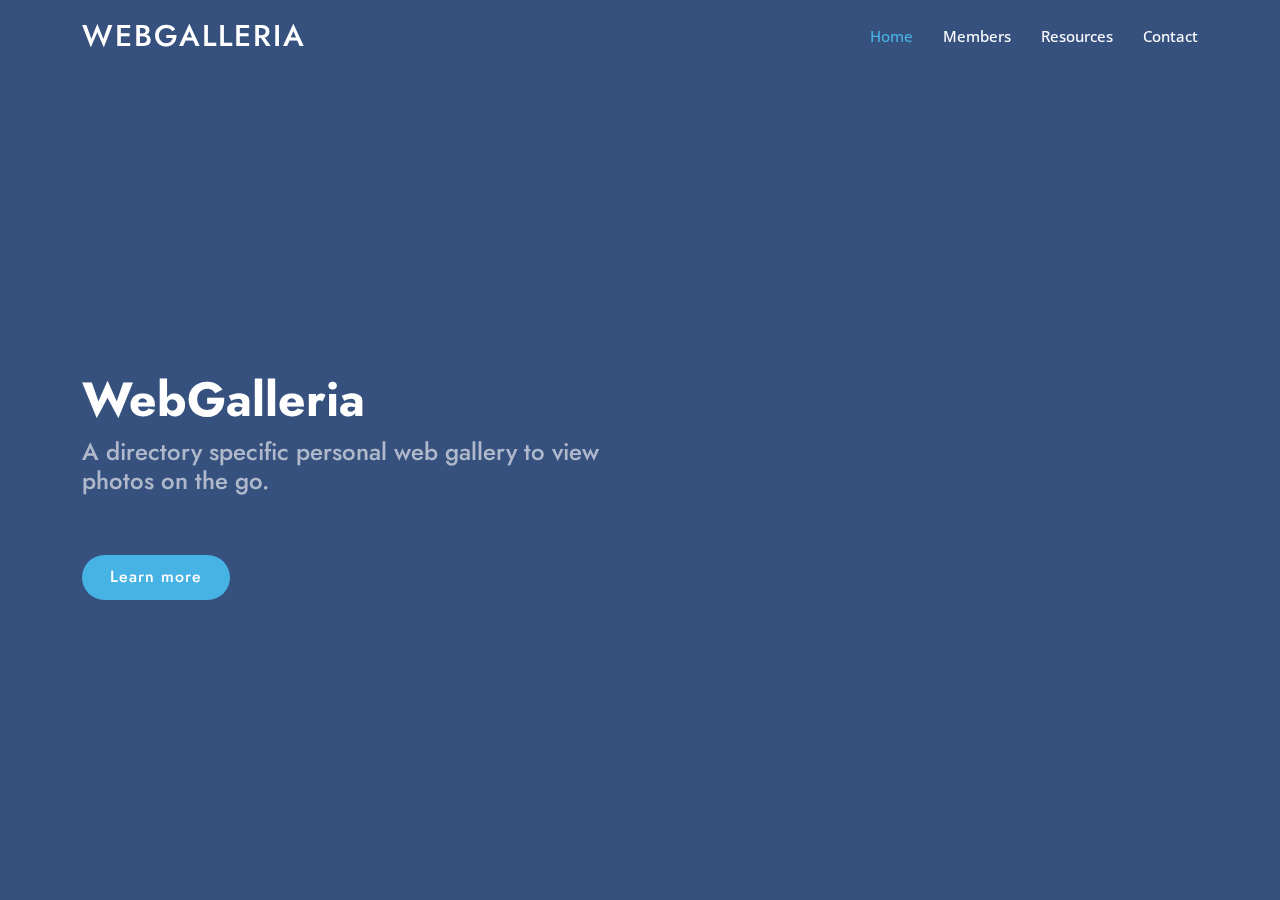
<file: index.html>
<!DOCTYPE html>
<html lang="en">

<head>
  <meta charset="utf-8">
  <meta content="width=device-width, initial-scale=1.0" name="viewport">

  <title>WebGalleriaProjectInfo</title>
  <meta content="" name="description">
  <meta content="" name="keywords">


  <!-- Google Fonts -->
  <link href="https://fonts.googleapis.com/css?family=Open+Sans:300,300i,400,400i,600,600i,700,700i|Jost:300,300i,400,400i,500,500i,600,600i,700,700i|Poppins:300,300i,400,400i,500,500i,600,600i,700,700i" rel="stylesheet">

  <!-- Vendor CSS Files -->
  <link href="assets/vendor/aos/aos.css" rel="stylesheet">
  <link href="assets/vendor/bootstrap/css/bootstrap.min.css" rel="stylesheet">
  <link href="assets/vendor/bootstrap-icons/bootstrap-icons.css" rel="stylesheet">
  <link href="assets/vendor/boxicons/css/boxicons.min.css" rel="stylesheet">
  <link href="assets/vendor/glightbox/css/glightbox.min.css" rel="stylesheet">
  <link href="assets/vendor/remixicon/remixicon.css" rel="stylesheet">
  <link href="assets/vendor/swiper/swiper-bundle.min.css" rel="stylesheet">

  <!-- Template Main CSS File -->
  <link href="assets/css/style.css" rel="stylesheet">

  <!-- =======================================================
  * Template Name: Arsha - v4.8.0
  * Template URL: https://bootstrapmade.com/arsha-free-bootstrap-html-template-corporate/
  * Author: BootstrapMade.com
  * License: https://bootstrapmade.com/license/
  ======================================================== -->
</head>

<body>

  <!-- ======= Header ======= -->
  <header id="header" class="fixed-top ">
    <div class="container d-flex align-items-center">

      <h1 class="logo me-auto"><a href="index.html">WebGalleria</a></h1>
      <!-- Uncomment below if you prefer to use an image logo -->
       <!-- <a href="index.html" class="logo me-auto"><img src="assets/img/logo.png" alt="" class="img-fluid"></a> -->

      <nav id="navbar" class="navbar">
        <ul>
          <li><a class="nav-link scrollto active" href="#hero">Home</a></li>
          <li><a class="nav-link scrollto" href="members.html">Members</a></li>
          <li><a class="nav-link scrollto" href="resources.html">Resources</a></li>
          <li><a class="nav-link scrollto" href="contact.html">Contact</a></li>
        </ul>
        <i class="bi bi-list mobile-nav-toggle"></i>
      </nav><!-- .navbar -->

    </div>
  </header><!-- End Header -->

  <!-- ======= Hero Section ======= -->
  <section id="hero" class="d-flex align-items-center">

    <div class="container">
      <div class="row">
        <div class="col-lg-6 d-flex flex-column justify-content-center pt-4 pt-lg-0 order-2 order-lg-1" data-aos="fade-up" data-aos-delay="200">
          <h1>WebGalleria</h1>
          <h2>A directory specific personal web gallery to view photos on the go.</h2>
          <div class="d-flex justify-content-center justify-content-lg-start">
            <a href="#about" class="btn-get-started scrollto">Learn more</a>
            <!-- <a href="https://www.youtube.com/watch?v=jDDaplaOz7Q" class="glightbox btn-watch-video"><i class="bi bi-play-circle"></i><span>Watch Video</span></a> -->
          </div>
        </div>
        <!-- <div class="col-lg-6 order-1 order-lg-2 hero-img" data-aos="zoom-in" data-aos-delay="200">
          <img src="assets/img/hero-img.png" class="img-fluid animated" alt="">
        </div> -->
      </div>
    </div>

  </section><!-- End Hero -->
  
<!-- 
  <div id="preloader"></div>
  <a href="#" class="back-to-top d-flex align-items-center justify-content-center"><i class="bi bi-arrow-up-short"></i></a>
 -->
  <!-- Vendor JS Files -->
  <script src="assets/vendor/aos/aos.js"></script>
  <script src="assets/vendor/bootstrap/js/bootstrap.bundle.min.js"></script>
  <script src="assets/vendor/glightbox/js/glightbox.min.js"></script>
  <script src="assets/vendor/isotope-layout/isotope.pkgd.min.js"></script>
  <script src="assets/vendor/swiper/swiper-bundle.min.js"></script>
  <script src="assets/vendor/waypoints/noframework.waypoints.js"></script>
  <script src="assets/vendor/php-email-form/validate.js"></script>

  <!-- Template Main JS File -->
  <script src="assets/js/main.js"></script>

</body>

</html>
</file>
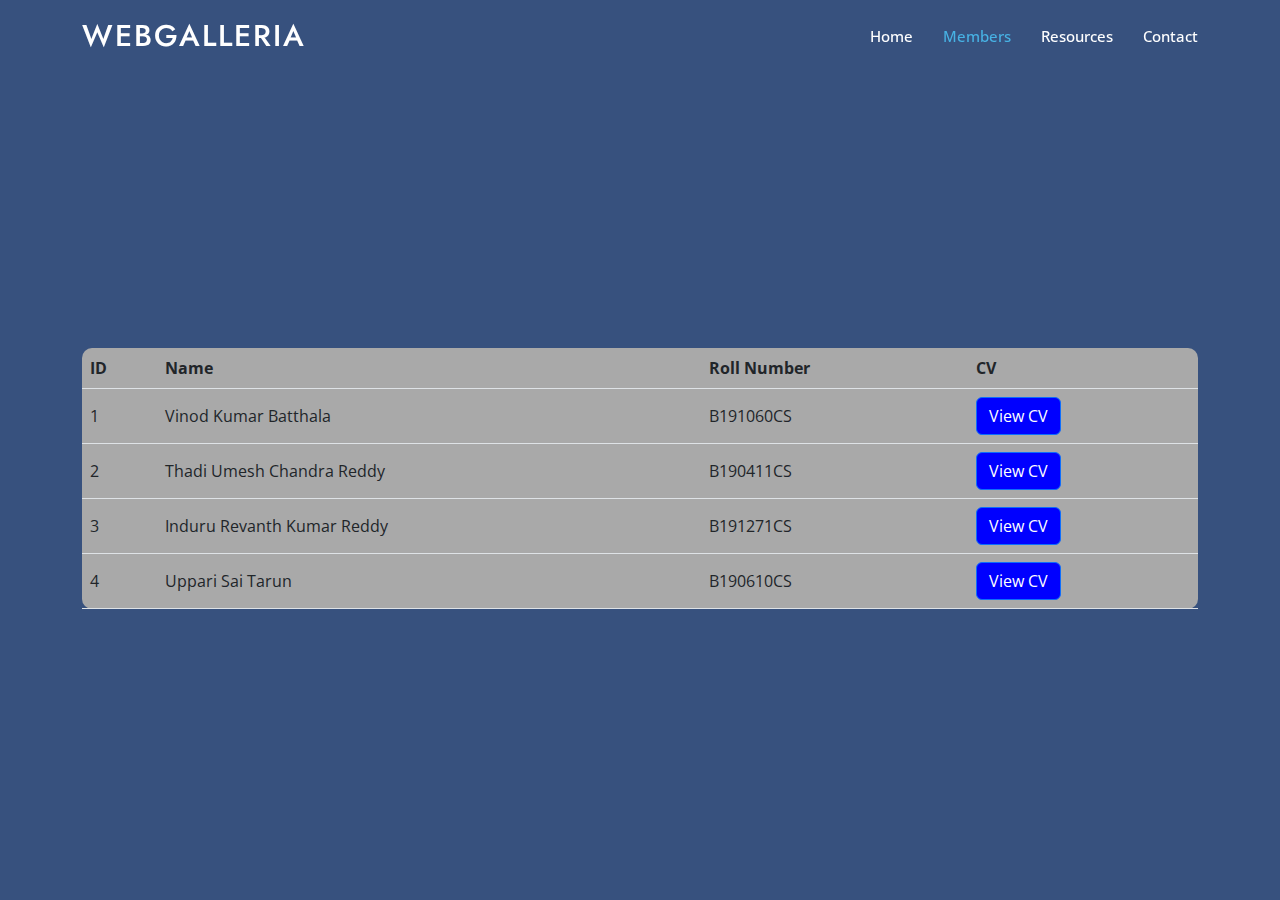
<file: members.html>
<!DOCTYPE html>
<html lang="en">

<head>
  <meta charset="utf-8">
  <meta content="width=device-width, initial-scale=1.0" name="viewport">

  <title>WebGalleriaProjectInfo</title>
  <meta content="" name="description">
  <meta content="" name="keywords">


  <!-- Google Fonts -->
  <link href="https://fonts.googleapis.com/css?family=Open+Sans:300,300i,400,400i,600,600i,700,700i|Jost:300,300i,400,400i,500,500i,600,600i,700,700i|Poppins:300,300i,400,400i,500,500i,600,600i,700,700i" rel="stylesheet">

  <!-- Vendor CSS Files -->
  <link href="assets/vendor/aos/aos.css" rel="stylesheet">
  <link href="assets/vendor/bootstrap/css/bootstrap.min.css" rel="stylesheet">
  <link href="assets/vendor/bootstrap-icons/bootstrap-icons.css" rel="stylesheet">
  <link href="assets/vendor/boxicons/css/boxicons.min.css" rel="stylesheet">
  <link href="assets/vendor/glightbox/css/glightbox.min.css" rel="stylesheet">
  <link href="assets/vendor/remixicon/remixicon.css" rel="stylesheet">
  <link href="assets/vendor/swiper/swiper-bundle.min.css" rel="stylesheet">

  <!-- Template Main CSS File -->
  <link href="assets/css/style.css" rel="stylesheet">
   <!-- Style -->
<!--    <link href="https://cdnjs.cloudflare.com/ajax/libs/twitter-bootstrap/3.4.1/css/bootstrap.min.css" rel="stylesheet" />
   <link href="assets/css/fresh-bootstrap-table.css" rel="stylesheet" /> -->
 
   <!-- Fonts and icons -->
<!--    <link href="https://use.fontawesome.com/releases/v5.6.3/css/all.css" rel="stylesheet">
   <link href="http://fonts.googleapis.com/css?family=Roboto:400,700,300" rel="stylesheet" type="text/css"> -->
 
  <!-- =======================================================
  * Template Name: Arsha - v4.8.0
  * Template URL: https://bootstrapmade.com/arsha-free-bootstrap-html-template-corporate/
  * Author: BootstrapMade.com
  * License: https://bootstrapmade.com/license/
  ======================================================== -->
</head>

<body>

  <!-- ======= Header ======= -->
  <header id="header" class="fixed-top ">
    <div class="container d-flex align-items-center">

      <h1 class="logo me-auto"><a href="index.html">WebGalleria</a></h1>
      <!-- Uncomment below if you prefer to use an image logo -->
       <!-- <a href="index.html" class="logo me-auto"><img src="assets/img/logo.png" alt="" class="img-fluid"></a> -->

      <nav id="navbar" class="navbar">
        <ul>
          <li><a class="nav-link scrollto" href="index.html">Home</a></li>
          <li><a class="nav-link scrollto active" href="#members">Members</a></li>
          <li><a class="nav-link scrollto" href="resources.html">Resources</a></li>
          <li><a class="nav-link scrollto" href="contact.html">Contact</a></li>
        </ul>
        <i class="bi bi-list mobile-nav-toggle"></i>
      </nav><!-- .navbar -->

    </div>
  </header><!-- End Header -->

  <!-- ======= Hero Section ======= -->
   <main id="main">  
  <section id="hero" class="d-flex align-items-center">

    <div class="container" >
            
              <table id="fresh-table" class="table" style="background-color:darkgray;border-radius:10px;">
                <thead >
                  <th data-field="id">ID</th>
                  <th data-field="name">Name</th>
                  <th data-field="roll">Roll Number</th>
                  <th data-field="cv">CV</th>
                </thead>
                <tbody>
                  <tr>
                    <td class="align-middle">1</td>
                    <td class="align-middle">Vinod Kumar Batthala</td>
                    <td class="align-middle">B191060CS</td>
                    <td class="align-middle">
                      <a href="assets/cvs/vinod.pdf" target="_blank" class="btn btn-primary" style="background-color: blue; color: white;"> View CV</a>
                    </td>
                  </tr>
                  <tr>
                    <td class="align-middle">2</td>
                    <td class="align-middle">Thadi Umesh Chandra Reddy</td>
                    <td class="align-middle">B190411CS</td>
                    <td class="align-middle">
                      <a href="assets/cvs/umesh.pdf" target="_blank" class="btn btn-primary" style="background-color: blue; color: white;"> View CV</a>
                    </td>
                  </tr>
                  <tr>
                    <td class="align-middle">3</td>
                    <td class="align-middle">Induru Revanth Kumar Reddy</td>
                    <td class="align-middle">B191271CS</td>
                    <td class="align-middle">
                      <a href="assets/cvs/revanth.pdf" target="_blank" class="btn btn-primary" style="background-color: blue; color: white;"> View CV</a>
                    </td>
                  </tr>
                  <tr>
                    <td class="align-middle">4</td>
                    <td class="align-middle">Uppari Sai Tarun</td>
                    <td class="align-middle">B190610CS</td>
                    <td class="align-middle">
                      <a href="assets/cvs/tarun.pdf" target="_blank" class="btn btn-primary" style="background-color: blue; color: white;"> View CV</a>
                    </td>
                  </tr>                  
                </tbody>
              </table>

  </section><!-- End Hero -->

  
  </main><!-- End #main -->
<!-- 
  <div id="preloader"></div>
  <a href="#" class="back-to-top d-flex align-items-center justify-content-center"><i class="bi bi-arrow-up-short"></i></a>
 -->
  <!-- Vendor JS Files -->
  <script src="assets/vendor/aos/aos.js"></script>
  <script src="assets/vendor/bootstrap/js/bootstrap.bundle.min.js"></script>
  <script src="assets/vendor/glightbox/js/glightbox.min.js"></script>
  <script src="assets/vendor/isotope-layout/isotope.pkgd.min.js"></script>
  <script src="assets/vendor/swiper/swiper-bundle.min.js"></script>
  <script src="assets/vendor/waypoints/noframework.waypoints.js"></script>
  <script src="assets/vendor/php-email-form/validate.js"></script>

  <!-- Template Main JS File -->
  <script src="assets/js/main.js"></script>

</body>

</html>
</file>
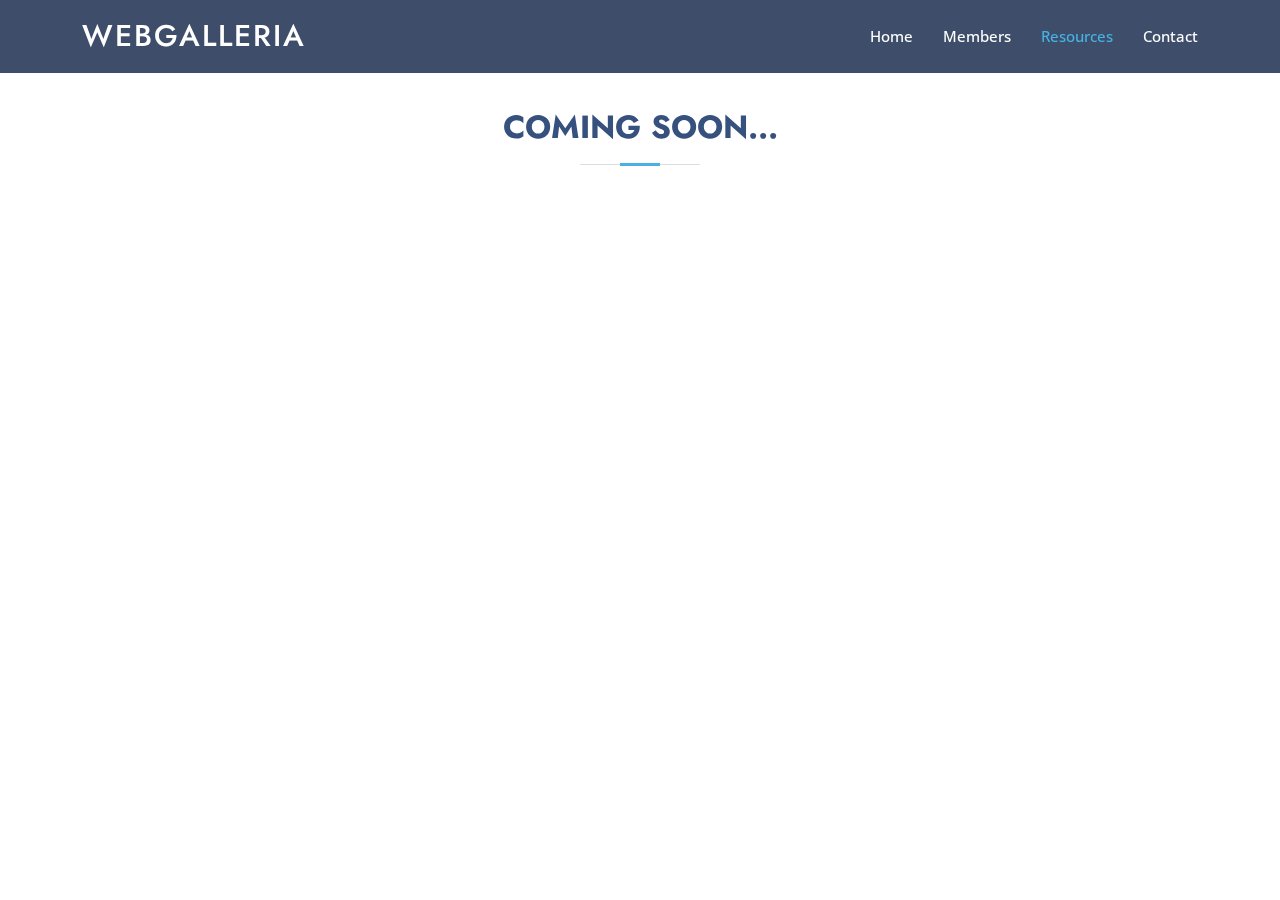
<file: resources.html>
<!DOCTYPE html>
<html lang="en">

<head>
  <meta charset="utf-8">
  <meta content="width=device-width, initial-scale=1.0" name="viewport">

  <title>WebGalleriaProjectInfo</title>
  <meta content="" name="description">
  <meta content="" name="keywords">


  <!-- Google Fonts -->
  <link href="https://fonts.googleapis.com/css?family=Open+Sans:300,300i,400,400i,600,600i,700,700i|Jost:300,300i,400,400i,500,500i,600,600i,700,700i|Poppins:300,300i,400,400i,500,500i,600,600i,700,700i" rel="stylesheet">

  <!-- Vendor CSS Files -->
  <link href="assets/vendor/aos/aos.css" rel="stylesheet">
  <link href="assets/vendor/bootstrap/css/bootstrap.min.css" rel="stylesheet">
  <link href="assets/vendor/bootstrap-icons/bootstrap-icons.css" rel="stylesheet">
  <link href="assets/vendor/boxicons/css/boxicons.min.css" rel="stylesheet">
  <link href="assets/vendor/glightbox/css/glightbox.min.css" rel="stylesheet">
  <link href="assets/vendor/remixicon/remixicon.css" rel="stylesheet">
  <link href="assets/vendor/swiper/swiper-bundle.min.css" rel="stylesheet">

  <!-- Template Main CSS File -->
  <link href="assets/css/style.css" rel="stylesheet">

  <!-- =======================================================
  * Template Name: Arsha - v4.8.0
  * Template URL: https://bootstrapmade.com/arsha-free-bootstrap-html-template-corporate/
  * Author: BootstrapMade.com
  * License: https://bootstrapmade.com/license/
  ======================================================== -->
</head>

<body>

  <!-- ======= Header ======= -->
  <header id="header" class="fixed-top header-inner-pages">
    <div class="container d-flex align-items-center">

      <h1 class="logo me-auto"><a href="index.html">WebGalleria</a></h1>
      <!-- Uncomment below if you prefer to use an image logo -->
       <!-- <a href="index.html" class="logo me-auto"><img src="assets/img/logo.png" alt="" class="img-fluid"></a> -->

      <nav id="navbar" class="navbar">
        <ul>
          <li><a class="nav-link scrollto" href="index.html">Home</a></li>
          <li><a class="nav-link scrollto" href="members.html">Members</a></li>
          <li><a class="nav-link scrollto active" href="#about">Resources</a></li>
          <li><a class="nav-link scrollto" href="contact.html">Contact</a></li>
        </ul>
        <i class="bi bi-list mobile-nav-toggle"></i>
      </nav><!-- .navbar -->

    </div>
  </header><!-- End Header -->


  <main id="main">  

<section id="about" class="about">
      <div class="container" data-aos="fade-up">
<br><br>
        <div class="section-title">
          <h2>Coming Soon...</h2>
        </div>
      </div>
</section>


    <!-- ======= About Us Section ======= -->
    <!-- <section id="about" class="about">
      <div class="container" data-aos="fade-up">

        <div class="section-title">
          <h2>About Us</h2>
        </div>

        <div class="row content">
          <div class="col-lg-6">
            <p>
              Lorem ipsum dolor sit amet, consectetur adipiscing elit, sed do eiusmod tempor incididunt ut labore et dolore
              magna aliqua.
            </p>
            <ul>
              <li><i class="ri-check-double-line"></i> Ullamco laboris nisi ut aliquip ex ea commodo consequat</li>
              <li><i class="ri-check-double-line"></i> Duis aute irure dolor in reprehenderit in voluptate velit</li>
              <li><i class="ri-check-double-line"></i> Ullamco laboris nisi ut aliquip ex ea commodo consequat</li>
            </ul>
          </div>
          <div class="col-lg-6 pt-4 pt-lg-0">
            <p>
              Ullamco laboris nisi ut aliquip ex ea commodo consequat. Duis aute irure dolor in reprehenderit in voluptate
              velit esse cillum dolore eu fugiat nulla pariatur. Excepteur sint occaecat cupidatat non proident, sunt in
              culpa qui officia deserunt mollit anim id est laborum.
            </p>
            <a href="#" class="btn-learn-more">Learn More</a>
          </div>
        </div>

      </div>
    </section> End About Us Section --> 

  </main><!-- End #main -->
<!-- 
  <div id="preloader"></div>
  <a href="#" class="back-to-top d-flex align-items-center justify-content-center"><i class="bi bi-arrow-up-short"></i></a>
 -->
  <!-- Vendor JS Files -->
  <script src="assets/vendor/aos/aos.js"></script>
  <script src="assets/vendor/bootstrap/js/bootstrap.bundle.min.js"></script>
  <script src="assets/vendor/glightbox/js/glightbox.min.js"></script>
  <script src="assets/vendor/isotope-layout/isotope.pkgd.min.js"></script>
  <script src="assets/vendor/swiper/swiper-bundle.min.js"></script>
  <script src="assets/vendor/waypoints/noframework.waypoints.js"></script>
  <script src="assets/vendor/php-email-form/validate.js"></script>

  <!-- Template Main JS File -->
  <script src="assets/js/main.js"></script>

</body>

</html>
</file>
<file: assets/css/style.css>
/**
* Template Name: Arsha - v4.8.0
* Template URL: https://bootstrapmade.com/arsha-free-bootstrap-html-template-corporate/
* Author: BootstrapMade.com
* License: https://bootstrapmade.com/license/
*/

/*--------------------------------------------------------------
# General
--------------------------------------------------------------*/
body {
  font-family: "Open Sans", sans-serif;
  color: #444444;
}

a {
  color: #47b2e4;
  text-decoration: none;
}

a:hover {
  color: #73c5eb;
  text-decoration: none;
}

h1,
h2,
h3,
h4,
h5,
h6 {
  font-family: "Jost", sans-serif;
}

/*--------------------------------------------------------------
# Preloader
--------------------------------------------------------------*/
#preloader {
  position: fixed;
  top: 0;
  left: 0;
  right: 0;
  bottom: 0;
  z-index: 9999;
  overflow: hidden;
  background: #37517e;
}

#preloader:before {
  content: "";
  position: fixed;
  top: calc(50% - 30px);
  left: calc(50% - 30px);
  border: 6px solid #37517e;
  border-top-color: #fff;
  border-bottom-color: #fff;
  border-radius: 50%;
  width: 60px;
  height: 60px;
  -webkit-animation: animate-preloader 1s linear infinite;
  animation: animate-preloader 1s linear infinite;
}

@-webkit-keyframes animate-preloader {
  0% {
    transform: rotate(0deg);
  }

  100% {
    transform: rotate(360deg);
  }
}

@keyframes animate-preloader {
  0% {
    transform: rotate(0deg);
  }

  100% {
    transform: rotate(360deg);
  }
}

/*--------------------------------------------------------------
# Back to top button
--------------------------------------------------------------*/
.back-to-top {
  position: fixed;
  visibility: hidden;
  opacity: 0;
  right: 15px;
  bottom: 15px;
  z-index: 996;
  background: #47b2e4;
  width: 40px;
  height: 40px;
  border-radius: 50px;
  transition: all 0.4s;
}

.back-to-top i {
  font-size: 24px;
  color: #fff;
  line-height: 0;
}

.back-to-top:hover {
  background: #6bc1e9;
  color: #fff;
}

.back-to-top.active {
  visibility: visible;
  opacity: 1;
}

/*--------------------------------------------------------------
# Header
--------------------------------------------------------------*/
#header {
  transition: all 0.5s;
  z-index: 997;
  padding: 15px 0;
}

#header.header-scrolled,
#header.header-inner-pages {
  background: rgba(40, 58, 90, 0.9);
}

#header .logo {
  font-size: 30px;
  margin: 0;
  padding: 0;
  line-height: 1;
  font-weight: 500;
  letter-spacing: 2px;
  text-transform: uppercase;
}

#header .logo a {
  color: #fff;
}

#header .logo img {
  max-height: 40px;
}

/*--------------------------------------------------------------
# Navigation Menu
--------------------------------------------------------------*/
/**
* Desktop Navigation 
*/
.navbar {
  padding: 0;
}

.navbar ul {
  margin: 0;
  padding: 0;
  display: flex;
  list-style: none;
  align-items: center;
}

.navbar li {
  position: relative;
}

.navbar a,
.navbar a:focus {
  display: flex;
  align-items: center;
  justify-content: space-between;
  padding: 10px 0 10px 30px;
  font-size: 15px;
  font-weight: 500;
  color: #fff;
  white-space: nowrap;
  transition: 0.3s;
}

.navbar a i,
.navbar a:focus i {
  font-size: 12px;
  line-height: 0;
  margin-left: 5px;
}

.navbar a:hover,
.navbar .active,
.navbar .active:focus,
.navbar li:hover>a {
  color: #47b2e4;
}

.navbar .getstarted,
.navbar .getstarted:focus {
  padding: 8px 20px;
  margin-left: 30px;
  border-radius: 50px;
  color: #fff;
  font-size: 14px;
  border: 2px solid #47b2e4;
  font-weight: 600;
}

.navbar .getstarted:hover,
.navbar .getstarted:focus:hover {
  color: #fff;
  background: #31a9e1;
}

.navbar .dropdown ul {
  display: block;
  position: absolute;
  left: 14px;
  top: calc(100% + 30px);
  margin: 0;
  padding: 10px 0;
  z-index: 99;
  opacity: 0;
  visibility: hidden;
  background: #fff;
  box-shadow: 0px 0px 30px rgba(127, 137, 161, 0.25);
  transition: 0.3s;
  border-radius: 4px;
}

.navbar .dropdown ul li {
  min-width: 200px;
}

.navbar .dropdown ul a {
  padding: 10px 20px;
  font-size: 14px;
  text-transform: none;
  font-weight: 500;
  color: #0c3c53;
}

.navbar .dropdown ul a i {
  font-size: 12px;
}

.navbar .dropdown ul a:hover,
.navbar .dropdown ul .active:hover,
.navbar .dropdown ul li:hover>a {
  color: #47b2e4;
}

.navbar .dropdown:hover>ul {
  opacity: 1;
  top: 100%;
  visibility: visible;
}

.navbar .dropdown .dropdown ul {
  top: 0;
  left: calc(100% - 30px);
  visibility: hidden;
}

.navbar .dropdown .dropdown:hover>ul {
  opacity: 1;
  top: 0;
  left: 100%;
  visibility: visible;
}

@media (max-width: 1366px) {
  .navbar .dropdown .dropdown ul {
    left: -90%;
  }

  .navbar .dropdown .dropdown:hover>ul {
    left: -100%;
  }
}

/**
* Mobile Navigation 
*/
.mobile-nav-toggle {
  color: #fff;
  font-size: 28px;
  cursor: pointer;
  display: none;
  line-height: 0;
  transition: 0.5s;
}

.mobile-nav-toggle.bi-x {
  color: #fff;
}

@media (max-width: 991px) {
  .mobile-nav-toggle {
    display: block;
  }

  .navbar ul {
    display: none;
  }
}

.navbar-mobile {
  position: fixed;
  overflow: hidden;
  top: 0;
  right: 0;
  left: 0;
  bottom: 0;
  background: rgba(40, 58, 90, 0.9);
  transition: 0.3s;
  z-index: 999;
}

.navbar-mobile .mobile-nav-toggle {
  position: absolute;
  top: 15px;
  right: 15px;
}

.navbar-mobile ul {
  display: block;
  position: absolute;
  top: 55px;
  right: 15px;
  bottom: 15px;
  left: 15px;
  padding: 10px 0;
  border-radius: 10px;
  background-color: #fff;
  overflow-y: auto;
  transition: 0.3s;
}

.navbar-mobile a,
.navbar-mobile a:focus {
  padding: 10px 20px;
  font-size: 15px;
  color: #37517e;
}

.navbar-mobile a:hover,
.navbar-mobile .active,
.navbar-mobile li:hover>a {
  color: #47b2e4;
}

.navbar-mobile .getstarted,
.navbar-mobile .getstarted:focus {
  margin: 15px;
  color: #37517e;
}

.navbar-mobile .dropdown ul {
  position: static;
  display: none;
  margin: 10px 20px;
  padding: 10px 0;
  z-index: 99;
  opacity: 1;
  visibility: visible;
  background: #fff;
  box-shadow: 0px 0px 30px rgba(127, 137, 161, 0.25);
}

.navbar-mobile .dropdown ul li {
  min-width: 200px;
}

.navbar-mobile .dropdown ul a {
  padding: 10px 20px;
}

.navbar-mobile .dropdown ul a i {
  font-size: 12px;
}

.navbar-mobile .dropdown ul a:hover,
.navbar-mobile .dropdown ul .active:hover,
.navbar-mobile .dropdown ul li:hover>a {
  color: #47b2e4;
}

.navbar-mobile .dropdown>.dropdown-active {
  display: block;
}

/*--------------------------------------------------------------
# Hero Section
--------------------------------------------------------------*/
#hero {
  width: 100%;
  height: 100vh;
  background: #37517e;
}

#hero .container {
  padding-top: 72px;
}

#hero h1 {
  margin: 0 0 10px 0;
  font-size: 48px;
  font-weight: 700;
  line-height: 56px;
  color: #fff;
}

#hero h2 {
  color: rgba(255, 255, 255, 0.6);
  margin-bottom: 50px;
  font-size: 24px;
}

#hero .btn-get-started {
  font-family: "Jost", sans-serif;
  font-weight: 500;
  font-size: 16px;
  letter-spacing: 1px;
  display: inline-block;
  padding: 10px 28px 11px 28px;
  border-radius: 50px;
  transition: 0.5s;
  margin: 10px 0 0 0;
  color: #fff;
  background: #47b2e4;
}

#hero .btn-get-started:hover {
  background: #209dd8;
}

#hero .btn-watch-video {
  font-size: 16px;
  display: flex;
  align-items: center;
  transition: 0.5s;
  margin: 10px 0 0 25px;
  color: #fff;
  line-height: 1;
}

#hero .btn-watch-video i {
  line-height: 0;
  color: #fff;
  font-size: 32px;
  transition: 0.3s;
  margin-right: 8px;
}

#hero .btn-watch-video:hover i {
  color: #47b2e4;
}

#hero .animated {
  animation: up-down 2s ease-in-out infinite alternate-reverse both;
}

@media (max-width: 991px) {
  #hero {
    height: 100vh;
    text-align: center;
  }

  #hero .animated {
    -webkit-animation: none;
    animation: none;
  }

  #hero .hero-img {
    text-align: center;
  }

  #hero .hero-img img {
    width: 50%;
  }
}

@media (max-width: 768px) {
  #hero h1 {
    font-size: 28px;
    line-height: 36px;
  }

  #hero h2 {
    font-size: 18px;
    line-height: 24px;
    margin-bottom: 30px;
  }

  #hero .hero-img img {
    width: 70%;
  }
}

@media (max-width: 575px) {
  #hero .hero-img img {
    width: 80%;
  }

  #hero .btn-get-started {
    font-size: 16px;
    padding: 10px 24px 11px 24px;
  }
}

@-webkit-keyframes up-down {
  0% {
    transform: translateY(10px);
  }

  100% {
    transform: translateY(-10px);
  }
}

@keyframes up-down {
  0% {
    transform: translateY(10px);
  }

  100% {
    transform: translateY(-10px);
  }
}

/*--------------------------------------------------------------
# Sections General
--------------------------------------------------------------*/
section {
  padding: 60px 0;
  overflow: hidden;
}

.section-bg {
  background-color: #f3f5fa;
}

.section-title {
  text-align: center;
  padding-bottom: 30px;
}

.section-title h2 {
  font-size: 32px;
  font-weight: bold;
  text-transform: uppercase;
  margin-bottom: 20px;
  padding-bottom: 20px;
  position: relative;
  color: #37517e;
}

.section-title h2::before {
  content: "";
  position: absolute;
  display: block;
  width: 120px;
  height: 1px;
  background: #ddd;
  bottom: 1px;
  left: calc(50% - 60px);
}

.section-title h2::after {
  content: "";
  position: absolute;
  display: block;
  width: 40px;
  height: 3px;
  background: #47b2e4;
  bottom: 0;
  left: calc(50% - 20px);
}

.section-title p {
  margin-bottom: 0;
}

/*--------------------------------------------------------------
# Clients
--------------------------------------------------------------*/
.clients {
  padding: 12px 0;
  text-align: center;
}

.clients img {
  max-width: 45%;
  transition: all 0.4s ease-in-out;
  display: inline-block;
  padding: 15px 0;
  filter: grayscale(100);
}

.clients img:hover {
  filter: none;
  transform: scale(1.1);
}

@media (max-width: 768px) {
  .clients img {
    max-width: 40%;
  }
}

/*--------------------------------------------------------------
# About Us
--------------------------------------------------------------*/
.about .content h3 {
  font-weight: 600;
  font-size: 26px;
}

.about .content ul {
  list-style: none;
  padding: 0;
}

.about .content ul li {
  padding-left: 28px;
  position: relative;
}

.about .content ul li+li {
  margin-top: 10px;
}

.about .content ul i {
  position: absolute;
  left: 0;
  top: 2px;
  font-size: 20px;
  color: #47b2e4;
  line-height: 1;
}

.about .content p:last-child {
  margin-bottom: 0;
}

.about .content .btn-learn-more {
  font-family: "Poppins", sans-serif;
  font-weight: 500;
  font-size: 14px;
  letter-spacing: 1px;
  display: inline-block;
  padding: 12px 32px;
  border-radius: 4px;
  transition: 0.3s;
  line-height: 1;
  color: #47b2e4;
  -webkit-animation-delay: 0.8s;
  animation-delay: 0.8s;
  margin-top: 6px;
  border: 2px solid #47b2e4;
}

.about .content .btn-learn-more:hover {
  background: #47b2e4;
  color: #fff;
  text-decoration: none;
}

/*--------------------------------------------------------------
# Why Us
--------------------------------------------------------------*/
.why-us .content {
  padding: 60px 100px 0 100px;
}

.why-us .content h3 {
  font-weight: 400;
  font-size: 34px;
  color: #37517e;
}

.why-us .content h4 {
  font-size: 20px;
  font-weight: 700;
  margin-top: 5px;
}

.why-us .content p {
  font-size: 15px;
  color: #848484;
}

.why-us .img {
  background-size: contain;
  background-repeat: no-repeat;
  background-position: center center;
}

.why-us .accordion-list {
  padding: 0 100px 60px 100px;
}

.why-us .accordion-list ul {
  padding: 0;
  list-style: none;
}

.why-us .accordion-list li+li {
  margin-top: 15px;
}

.why-us .accordion-list li {
  padding: 20px;
  background: #fff;
  border-radius: 4px;
}

.why-us .accordion-list a {
  display: block;
  position: relative;
  font-family: "Poppins", sans-serif;
  font-size: 16px;
  line-height: 24px;
  font-weight: 500;
  padding-right: 30px;
  outline: none;
  cursor: pointer;
}

.why-us .accordion-list span {
  color: #47b2e4;
  font-weight: 600;
  font-size: 18px;
  padding-right: 10px;
}

.why-us .accordion-list i {
  font-size: 24px;
  position: absolute;
  right: 0;
  top: 0;
}

.why-us .accordion-list p {
  margin-bottom: 0;
  padding: 10px 0 0 0;
}

.why-us .accordion-list .icon-show {
  display: none;
}

.why-us .accordion-list a.collapsed {
  color: #343a40;
}

.why-us .accordion-list a.collapsed:hover {
  color: #47b2e4;
}

.why-us .accordion-list a.collapsed .icon-show {
  display: inline-block;
}

.why-us .accordion-list a.collapsed .icon-close {
  display: none;
}

@media (max-width: 1024px) {

  .why-us .content,
  .why-us .accordion-list {
    padding-left: 0;
    padding-right: 0;
  }
}

@media (max-width: 992px) {
  .why-us .img {
    min-height: 400px;
  }

  .why-us .content {
    padding-top: 30px;
  }

  .why-us .accordion-list {
    padding-bottom: 30px;
  }
}

@media (max-width: 575px) {
  .why-us .img {
    min-height: 200px;
  }
}

/*--------------------------------------------------------------
# Skills
--------------------------------------------------------------*/
.skills .content h3 {
  font-weight: 700;
  font-size: 32px;
  color: #37517e;
  font-family: "Poppins", sans-serif;
}

.skills .content ul {
  list-style: none;
  padding: 0;
}

.skills .content ul li {
  padding-bottom: 10px;
}

.skills .content ul i {
  font-size: 20px;
  padding-right: 4px;
  color: #47b2e4;
}

.skills .content p:last-child {
  margin-bottom: 0;
}

.skills .progress {
  height: 60px;
  display: block;
  background: none;
  border-radius: 0;
}

.skills .progress .skill {
  padding: 0;
  margin: 0 0 6px 0;
  text-transform: uppercase;
  display: block;
  font-weight: 600;
  font-family: "Poppins", sans-serif;
  color: #37517e;
}

.skills .progress .skill .val {
  float: right;
  font-style: normal;
}

.skills .progress-bar-wrap {
  background: #e8edf5;
  height: 10px;
}

.skills .progress-bar {
  width: 1px;
  height: 10px;
  transition: 0.9s;
  background-color: #4668a2;
}

/*--------------------------------------------------------------
# Services
--------------------------------------------------------------*/
.services .icon-box {
  box-shadow: 0px 0 25px 0 rgba(0, 0, 0, 0.1);
  padding: 50px 30px;
  transition: all ease-in-out 0.4s;
  background: #fff;
}

.services .icon-box .icon {
  margin-bottom: 10px;
}

.services .icon-box .icon i {
  color: #47b2e4;
  font-size: 36px;
  transition: 0.3s;
}

.services .icon-box h4 {
  font-weight: 500;
  margin-bottom: 15px;
  font-size: 24px;
}

.services .icon-box h4 a {
  color: #37517e;
  transition: ease-in-out 0.3s;
}

.services .icon-box p {
  line-height: 24px;
  font-size: 14px;
  margin-bottom: 0;
}

.services .icon-box:hover {
  transform: translateY(-10px);
}

.services .icon-box:hover h4 a {
  color: #47b2e4;
}

/*--------------------------------------------------------------
# Cta
--------------------------------------------------------------*/
.cta {
  background: linear-gradient(rgba(40, 58, 90, 0.9), rgba(40, 58, 90, 0.9)), url("../img/cta-bg.jpg") fixed center center;
  background-size: cover;
  padding: 120px 0;
}

.cta h3 {
  color: #fff;
  font-size: 28px;
  font-weight: 700;
}

.cta p {
  color: #fff;
}

.cta .cta-btn {
  font-family: "Jost", sans-serif;
  font-weight: 500;
  font-size: 16px;
  letter-spacing: 1px;
  display: inline-block;
  padding: 12px 40px;
  border-radius: 50px;
  transition: 0.5s;
  margin: 10px;
  border: 2px solid #fff;
  color: #fff;
}

.cta .cta-btn:hover {
  background: #47b2e4;
  border: 2px solid #47b2e4;
}

@media (max-width: 1024px) {
  .cta {
    background-attachment: scroll;
  }
}

@media (min-width: 769px) {
  .cta .cta-btn-container {
    display: flex;
    align-items: center;
    justify-content: flex-end;
  }
}

/*--------------------------------------------------------------
# Portfolio
--------------------------------------------------------------*/
.portfolio #portfolio-flters {
  list-style: none;
  margin-bottom: 20px;
}

.portfolio #portfolio-flters li {
  cursor: pointer;
  display: inline-block;
  margin: 10px 5px;
  font-size: 15px;
  font-weight: 500;
  line-height: 1;
  color: #444444;
  transition: all 0.3s;
  padding: 8px 20px;
  border-radius: 50px;
  font-family: "Poppins", sans-serif;
}

.portfolio #portfolio-flters li:hover,
.portfolio #portfolio-flters li.filter-active {
  background: #47b2e4;
  color: #fff;
}

.portfolio .portfolio-item {
  margin-bottom: 30px;
}

.portfolio .portfolio-item .portfolio-img {
  overflow: hidden;
}

.portfolio .portfolio-item .portfolio-img img {
  transition: all 0.6s;
}

.portfolio .portfolio-item .portfolio-info {
  opacity: 0;
  position: absolute;
  left: 15px;
  bottom: 0;
  z-index: 3;
  right: 15px;
  transition: all 0.3s;
  background: rgba(55, 81, 126, 0.8);
  padding: 10px 15px;
}

.portfolio .portfolio-item .portfolio-info h4 {
  font-size: 18px;
  color: #fff;
  font-weight: 600;
  color: #fff;
  margin-bottom: 0px;
}

.portfolio .portfolio-item .portfolio-info p {
  color: #f9fcfe;
  font-size: 14px;
  margin-bottom: 0;
}

.portfolio .portfolio-item .portfolio-info .preview-link,
.portfolio .portfolio-item .portfolio-info .details-link {
  position: absolute;
  right: 40px;
  font-size: 24px;
  top: calc(50% - 18px);
  color: #fff;
  transition: 0.3s;
}

.portfolio .portfolio-item .portfolio-info .preview-link:hover,
.portfolio .portfolio-item .portfolio-info .details-link:hover {
  color: #47b2e4;
}

.portfolio .portfolio-item .portfolio-info .details-link {
  right: 10px;
}

.portfolio .portfolio-item:hover .portfolio-img img {
  transform: scale(1.15);
}

.portfolio .portfolio-item:hover .portfolio-info {
  opacity: 1;
}

/*--------------------------------------------------------------
# Portfolio Details
--------------------------------------------------------------*/
.portfolio-details {
  padding-top: 40px;
}

.portfolio-details .portfolio-details-slider img {
  width: 100%;
}

.portfolio-details .portfolio-details-slider .swiper-pagination {
  margin-top: 20px;
  position: relative;
}

.portfolio-details .portfolio-details-slider .swiper-pagination .swiper-pagination-bullet {
  width: 12px;
  height: 12px;
  background-color: #fff;
  opacity: 1;
  border: 1px solid #47b2e4;
}

.portfolio-details .portfolio-details-slider .swiper-pagination .swiper-pagination-bullet-active {
  background-color: #47b2e4;
}

.portfolio-details .portfolio-info {
  padding: 30px;
  box-shadow: 0px 0 30px rgba(55, 81, 126, 0.08);
}

.portfolio-details .portfolio-info h3 {
  font-size: 22px;
  font-weight: 700;
  margin-bottom: 20px;
  padding-bottom: 20px;
  border-bottom: 1px solid #eee;
}

.portfolio-details .portfolio-info ul {
  list-style: none;
  padding: 0;
  font-size: 15px;
}

.portfolio-details .portfolio-info ul li+li {
  margin-top: 10px;
}

.portfolio-details .portfolio-description {
  padding-top: 30px;
}

.portfolio-details .portfolio-description h2 {
  font-size: 26px;
  font-weight: 700;
  margin-bottom: 20px;
}

.portfolio-details .portfolio-description p {
  padding: 0;
}

/*--------------------------------------------------------------
# Team
--------------------------------------------------------------*/
.team .member {
  position: relative;
  box-shadow: 0px 2px 15px rgba(0, 0, 0, 0.1);
  padding: 30px;
  border-radius: 5px;
  background: #fff;
  transition: 0.5s;
}

.team .member .pic {
  overflow: hidden;
  width: 180px;
  border-radius: 50%;
}

.team .member .pic img {
  transition: ease-in-out 0.3s;
}

.team .member:hover {
  transform: translateY(-10px);
}

.team .member .member-info {
  padding-left: 30px;
}

.team .member h4 {
  font-weight: 700;
  margin-bottom: 5px;
  font-size: 20px;
  color: #37517e;
}

.team .member span {
  display: block;
  font-size: 15px;
  padding-bottom: 10px;
  position: relative;
  font-weight: 500;
}

.team .member span::after {
  content: "";
  position: absolute;
  display: block;
  width: 50px;
  height: 1px;
  background: #cbd6e9;
  bottom: 0;
  left: 0;
}

.team .member p {
  margin: 10px 0 0 0;
  font-size: 14px;
}

.team .member .social {
  margin-top: 12px;
  display: flex;
  align-items: center;
  justify-content: flex-start;
}

.team .member .social a {
  transition: ease-in-out 0.3s;
  display: flex;
  align-items: center;
  justify-content: center;
  border-radius: 50px;
  width: 32px;
  height: 32px;
  background: #eff2f8;
}

.team .member .social a i {
  color: #37517e;
  font-size: 16px;
  margin: 0 2px;
}

.team .member .social a:hover {
  background: #47b2e4;
}

.team .member .social a:hover i {
  color: #fff;
}

.team .member .social a+a {
  margin-left: 8px;
}

/*--------------------------------------------------------------
# Pricing
--------------------------------------------------------------*/
.pricing .row {
  padding-top: 40px;
}

.pricing .box {
  padding: 60px 40px;
  box-shadow: 0 3px 20px -2px rgba(20, 45, 100, 0.1);
  background: #fff;
  height: 100%;
  border-top: 4px solid #fff;
  border-radius: 5px;
}

.pricing h3 {
  font-weight: 500;
  margin-bottom: 15px;
  font-size: 20px;
  color: #37517e;
}

.pricing h4 {
  font-size: 48px;
  color: #37517e;
  font-weight: 400;
  font-family: "Jost", sans-serif;
  margin-bottom: 25px;
}

.pricing h4 sup {
  font-size: 28px;
}

.pricing h4 span {
  color: #47b2e4;
  font-size: 18px;
  display: block;
}

.pricing ul {
  padding: 20px 0;
  list-style: none;
  color: #999;
  text-align: left;
  line-height: 20px;
}

.pricing ul li {
  padding: 10px 0 10px 30px;
  position: relative;
}

.pricing ul i {
  color: #28a745;
  font-size: 24px;
  position: absolute;
  left: 0;
  top: 6px;
}

.pricing ul .na {
  color: #ccc;
}

.pricing ul .na i {
  color: #ccc;
}

.pricing ul .na span {
  text-decoration: line-through;
}

.pricing .buy-btn {
  display: inline-block;
  padding: 12px 35px;
  border-radius: 50px;
  color: #47b2e4;
  transition: none;
  font-size: 16px;
  font-weight: 500;
  font-family: "Jost", sans-serif;
  transition: 0.3s;
  border: 1px solid #47b2e4;
}

.pricing .buy-btn:hover {
  background: #47b2e4;
  color: #fff;
}

.pricing .featured {
  border-top-color: #47b2e4;
}

.pricing .featured .buy-btn {
  background: #47b2e4;
  color: #fff;
}

.pricing .featured .buy-btn:hover {
  background: #23a3df;
}

@media (max-width: 992px) {
  .pricing .box {
    max-width: 60%;
    margin: 0 auto 30px auto;
  }
}

@media (max-width: 767px) {
  .pricing .box {
    max-width: 80%;
    margin: 0 auto 30px auto;
  }
}

@media (max-width: 420px) {
  .pricing .box {
    max-width: 100%;
    margin: 0 auto 30px auto;
  }
}

/*--------------------------------------------------------------
# Frequently Asked Questions
--------------------------------------------------------------*/
.faq .faq-list {
  padding: 0 100px;
}

.faq .faq-list ul {
  padding: 0;
  list-style: none;
}

.faq .faq-list li+li {
  margin-top: 15px;
}

.faq .faq-list li {
  padding: 20px;
  background: #fff;
  border-radius: 4px;
  position: relative;
}

.faq .faq-list a {
  display: block;
  position: relative;
  font-family: "Poppins", sans-serif;
  font-size: 16px;
  line-height: 24px;
  font-weight: 500;
  padding: 0 30px;
  outline: none;
  cursor: pointer;
}

.faq .faq-list .icon-help {
  font-size: 24px;
  position: absolute;
  right: 0;
  left: 20px;
  color: #47b2e4;
}

.faq .faq-list .icon-show,
.faq .faq-list .icon-close {
  font-size: 24px;
  position: absolute;
  right: 0;
  top: 0;
}

.faq .faq-list p {
  margin-bottom: 0;
  padding: 10px 0 0 0;
}

.faq .faq-list .icon-show {
  display: none;
}

.faq .faq-list a.collapsed {
  color: #37517e;
  transition: 0.3s;
}

.faq .faq-list a.collapsed:hover {
  color: #47b2e4;
}

.faq .faq-list a.collapsed .icon-show {
  display: inline-block;
}

.faq .faq-list a.collapsed .icon-close {
  display: none;
}

@media (max-width: 1200px) {
  .faq .faq-list {
    padding: 0;
  }
}

/*--------------------------------------------------------------
# Contact
--------------------------------------------------------------*/
.contact .info {
  border-top: 3px solid #47b2e4;
  border-bottom: 3px solid #47b2e4;
  padding: 30px;
  background: #fff;
  width: 100%;
  box-shadow: 0 0 24px 0 rgba(0, 0, 0, 0.1);
}

.contact .info i {
  font-size: 20px;
  color: #47b2e4;
  float: left;
  width: 44px;
  height: 44px;
  background: #e7f5fb;
  display: flex;
  justify-content: center;
  align-items: center;
  border-radius: 50px;
  transition: all 0.3s ease-in-out;
}

.contact .info h4 {
  padding: 0 0 0 60px;
  font-size: 22px;
  font-weight: 600;
  margin-bottom: 5px;
  color: #37517e;
}

.contact .info p {
  padding: 0 0 10px 60px;
  margin-bottom: 20px;
  font-size: 14px;
  color: #6182ba;
}

.contact .info .email p {
  padding-top: 5px;
}

.contact .info .social-links {
  padding-left: 60px;
}

.contact .info .social-links a {
  font-size: 18px;
  display: inline-block;
  background: #333;
  color: #fff;
  line-height: 1;
  padding: 8px 0;
  border-radius: 50%;
  text-align: center;
  width: 36px;
  height: 36px;
  transition: 0.3s;
  margin-right: 10px;
}

.contact .info .social-links a:hover {
  background: #47b2e4;
  color: #fff;
}

.contact .info .email:hover i,
.contact .info .address:hover i,
.contact .info .phone:hover i {
  background: #47b2e4;
  color: #fff;
}

.contact .php-email-form {
  width: 100%;
  border-top: 3px solid #47b2e4;
  border-bottom: 3px solid #47b2e4;
  padding: 30px;
  background: #fff;
  box-shadow: 0 0 24px 0 rgba(0, 0, 0, 0.12);
}

.contact .php-email-form .form-group {
  padding-bottom: 8px;
}

.contact .php-email-form .validate {
  display: none;
  color: red;
  margin: 0 0 15px 0;
  font-weight: 400;
  font-size: 13px;
}

.contact .php-email-form .error-message {
  display: none;
  color: #fff;
  background: #ed3c0d;
  text-align: left;
  padding: 15px;
  font-weight: 600;
}

.contact .php-email-form .error-message br+br {
  margin-top: 25px;
}

.contact .php-email-form .sent-message {
  display: none;
  color: #fff;
  background: #18d26e;
  text-align: center;
  padding: 15px;
  font-weight: 600;
}

.contact .php-email-form .loading {
  display: none;
  background: #fff;
  text-align: center;
  padding: 15px;
}

.contact .php-email-form .loading:before {
  content: "";
  display: inline-block;
  border-radius: 50%;
  width: 24px;
  height: 24px;
  margin: 0 10px -6px 0;
  border: 3px solid #18d26e;
  border-top-color: #eee;
  -webkit-animation: animate-loading 1s linear infinite;
  animation: animate-loading 1s linear infinite;
}

.contact .php-email-form .form-group {
  margin-bottom: 20px;
}

.contact .php-email-form label {
  padding-bottom: 8px;
}

.contact .php-email-form input,
.contact .php-email-form textarea {
  border-radius: 0;
  box-shadow: none;
  font-size: 14px;
  border-radius: 4px;
}

.contact .php-email-form input:focus,
.contact .php-email-form textarea:focus {
  border-color: #47b2e4;
}

.contact .php-email-form input {
  height: 44px;
}

.contact .php-email-form textarea {
  padding: 10px 12px;
}

.contact .php-email-form button[type=submit] {
  background: #47b2e4;
  border: 0;
  padding: 12px 34px;
  color: #fff;
  transition: 0.4s;
  border-radius: 50px;
}

.contact .php-email-form button[type=submit]:hover {
  background: #209dd8;
}

@-webkit-keyframes animate-loading {
  0% {
    transform: rotate(0deg);
  }

  100% {
    transform: rotate(360deg);
  }
}

@keyframes animate-loading {
  0% {
    transform: rotate(0deg);
  }

  100% {
    transform: rotate(360deg);
  }
}

/*--------------------------------------------------------------
# Breadcrumbs
--------------------------------------------------------------*/
.breadcrumbs {
  padding: 15px 0;
  background: #f3f5fa;
  min-height: 40px;
  margin-top: 72px;
}

@media (max-width: 992px) {
  .breadcrumbs {
    margin-top: 68px;
  }
}

.breadcrumbs h2 {
  font-size: 28px;
  font-weight: 600;
  color: #37517e;
}

.breadcrumbs ol {
  display: flex;
  flex-wrap: wrap;
  list-style: none;
  padding: 0 0 10px 0;
  margin: 0;
  font-size: 14px;
}

.breadcrumbs ol li+li {
  padding-left: 10px;
}

.breadcrumbs ol li+li::before {
  display: inline-block;
  padding-right: 10px;
  color: #4668a2;
  content: "/";
}

/*--------------------------------------------------------------
# Footer
--------------------------------------------------------------*/
#footer {
  font-size: 14px;
  background: #37517e;
}

#footer .footer-newsletter {
  padding: 50px 0;
  background: #f3f5fa;
  text-align: center;
  font-size: 15px;
  color: #444444;
}

#footer .footer-newsletter h4 {
  font-size: 24px;
  margin: 0 0 20px 0;
  padding: 0;
  line-height: 1;
  font-weight: 600;
  color: #37517e;
}

#footer .footer-newsletter form {
  margin-top: 30px;
  background: #fff;
  padding: 6px 10px;
  position: relative;
  border-radius: 50px;
  box-shadow: 0px 2px 15px rgba(0, 0, 0, 0.06);
  text-align: left;
}

#footer .footer-newsletter form input[type=email] {
  border: 0;
  padding: 4px 8px;
  width: calc(100% - 100px);
}

#footer .footer-newsletter form input[type=submit] {
  position: absolute;
  top: 0;
  right: 0;
  bottom: 0;
  border: 0;
  background: none;
  font-size: 16px;
  padding: 0 20px;
  background: #47b2e4;
  color: #fff;
  transition: 0.3s;
  border-radius: 50px;
  box-shadow: 0px 2px 15px rgba(0, 0, 0, 0.1);
}

#footer .footer-newsletter form input[type=submit]:hover {
  background: #209dd8;
}

#footer .footer-top {
  padding: 60px 0 30px 0;
  background: #fff;
}

#footer .footer-top .footer-contact {
  margin-bottom: 30px;
}

#footer .footer-top .footer-contact h3 {
  font-size: 28px;
  margin: 0 0 10px 0;
  padding: 2px 0 2px 0;
  line-height: 1;
  text-transform: uppercase;
  font-weight: 600;
  color: #37517e;
}

#footer .footer-top .footer-contact p {
  font-size: 14px;
  line-height: 24px;
  margin-bottom: 0;
  font-family: "Jost", sans-serif;
  color: #5e5e5e;
}

#footer .footer-top h4 {
  font-size: 16px;
  font-weight: bold;
  color: #37517e;
  position: relative;
  padding-bottom: 12px;
}

#footer .footer-top .footer-links {
  margin-bottom: 30px;
}

#footer .footer-top .footer-links ul {
  list-style: none;
  padding: 0;
  margin: 0;
}

#footer .footer-top .footer-links ul i {
  padding-right: 2px;
  color: #47b2e4;
  font-size: 18px;
  line-height: 1;
}

#footer .footer-top .footer-links ul li {
  padding: 10px 0;
  display: flex;
  align-items: center;
}

#footer .footer-top .footer-links ul li:first-child {
  padding-top: 0;
}

#footer .footer-top .footer-links ul a {
  color: #777777;
  transition: 0.3s;
  display: inline-block;
  line-height: 1;
}

#footer .footer-top .footer-links ul a:hover {
  text-decoration: none;
  color: #47b2e4;
}

#footer .footer-top .social-links a {
  font-size: 18px;
  display: inline-block;
  background: #47b2e4;
  color: #fff;
  line-height: 1;
  padding: 8px 0;
  margin-right: 4px;
  border-radius: 50%;
  text-align: center;
  width: 36px;
  height: 36px;
  transition: 0.3s;
}

#footer .footer-top .social-links a:hover {
  background: #209dd8;
  color: #fff;
  text-decoration: none;
}

#footer .footer-bottom {
  padding-top: 30px;
  padding-bottom: 30px;
  color: #fff;
}

#footer .copyright {
  float: left;
}

#footer .credits {
  float: right;
  font-size: 13px;
}

#footer .credits a {
  transition: 0.3s;
}

@media (max-width: 768px) {
  #footer .footer-bottom {
    padding-top: 20px;
    padding-bottom: 20px;
  }

  #footer .copyright,
  #footer .credits {
    text-align: center;
    float: none;
  }

  #footer .credits {
    padding-top: 4px;
  }
}
</file>
